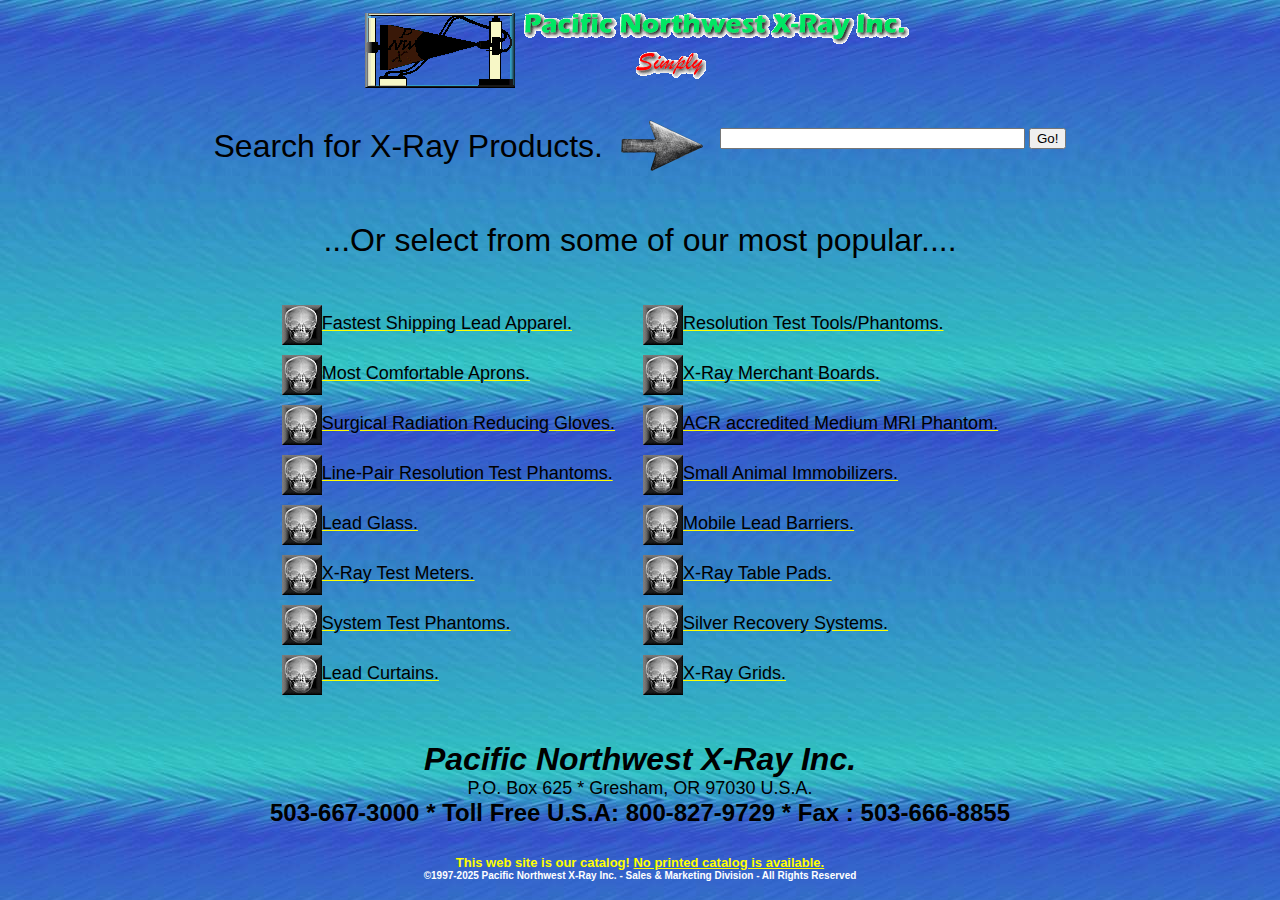
<file: First Job Website/index.html>
<!DOCTYPE html PUBLIC "-//w3c//dtd html 4.0 transitional//en">
<!-- saved from url=(0022)https://www2.pnwx.com/ -->
<html><head><meta http-equiv="Content-Type" content="text/html; charset=UTF-8">
<title>pnwx.com - Pacific Northwest X-Ray Inc.</title>
<link rel="icon" href="https://www2.pnwx.com/favicon.ico">
</head>
<body text="#000000" bgcolor="#FFFFFF" link="#FFFF00" vlink="#551A8B" alink="#FF0000" background="./pnwx.com - Pacific Northwest X-Ray Inc_files/skyimge.jpg">
<center><img src="./pnwx.com - Pacific Northwest X-Ray Inc_files/pnwx_ani.gif" alt="Pacific Northwest X-Ray Inc."><img src="./pnwx.com - Pacific Northwest X-Ray Inc_files/pnwx.gif" alt="X-Ray - radiology equipment, supplies, parts and accessories!"></center>
<center>&nbsp;</center><a href="http://www.pnwx.com/cgi-bin/e-mail"></a>

<center>
 <table border="0" cellspacing="10" cellpadding="0">
  <tbody><tr>
   <td>
    <center><font face="Arial" color="#000000" size="+3">Search for X-Ray Products.</font></center>
   </td>
   <td><img src="./pnwx.com - Pacific Northwest X-Ray Inc_files/Arrow.png" border="0"></td>
   <td><form action="https://www2.pnwx.com/Search/" method="post"><input type="text" name="SearchWords" size="35" maxlength="75">
       <input type="submit" value="Go!"></form>
   </td>
  </tr>
</tbody></table>
<br><br>
<center><font face="Arial" color="#000000" size="+3">...Or select from some of our most popular....</font></center>

<br><br>
<center>
 <table border="0" cellspacing="10" cellpadding="0">

  <tbody><tr>
   <td>
    <a href="https://www2.pnwx.com/Accessories/LeadProducts/Aprons/Infab/LightningFast/"><img src="./pnwx.com - Pacific Northwest X-Ray Inc_files/ButtonSkull.jpg" border="0" align="center"><font face="Arial" color="#000000" size="+1">Fastest Shipping Lead Apparel.</font></a>
   </td>
    <td>&nbsp;&nbsp;</td>
   <td>
    <a href="https://www2.pnwx.com/Accessories/Phantoms/Test/Fluoroscopy/"><img src="./pnwx.com - Pacific Northwest X-Ray Inc_files/ButtonSkull.jpg" border="0" align="center"><font face="Arial" color="#000000" size="+1">Resolution Test Tools/Phantoms.</font></a>
   </td>
  </tr>

  <tr>
   <td>
    <a href="https://www2.pnwx.com/Accessories/LeadProducts/Aprons/Infab/Revolution/"><img src="./pnwx.com - Pacific Northwest X-Ray Inc_files/ButtonSkull.jpg" border="0" align="center"><font face="Arial" color="#000000" size="+1">Most Comfortable Aprons.</font></a>
   </td>
    <td>&nbsp;&nbsp;</td>
   <td>
    <a href="https://www2.pnwx.com/Accessories/PatAsst/MerchantBoards/"><img src="./pnwx.com - Pacific Northwest X-Ray Inc_files/ButtonSkull.jpg" border="0" align="center"><font face="Arial" color="#000000" size="+1">X-Ray Merchant Boards.</font></a>
   </td>
  </tr>

  <tr>
   <td>
    <a href="https://www2.pnwx.com/Accessories/LeadProducts/Gloves/Proguard/"><img src="./pnwx.com - Pacific Northwest X-Ray Inc_files/ButtonSkull.jpg" border="0" align="center"><font face="Arial" color="#000000" size="+1">Surgical Radiation Reducing Gloves.</font></a>
   </td>
    <td>&nbsp;&nbsp;</td>
   <td>
    <a href="https://www2.pnwx.com/Accessories/Phantoms/MRI/Pro-Project/ACR-Medium/"><img src="./pnwx.com - Pacific Northwest X-Ray Inc_files/ButtonSkull.jpg" border="0" align="center"><font face="Arial" color="#000000" size="+1">ACR accredited Medium MRI Phantom.</font></a>
   </td>
  </tr>

  <tr>
   <td>
    <a href="https://www2.pnwx.com/Accessories/Phantoms/Test/LinePair/"><img src="./pnwx.com - Pacific Northwest X-Ray Inc_files/ButtonSkull.jpg" border="0" align="center"><font face="Arial" color="#000000" size="+1">Line-Pair Resolution Test Phantoms.</font></a>
   </td>
    <td>&nbsp;&nbsp;</td>
   <td>
    <a href="https://www2.pnwx.com/Accessories/PosAides/Pet-Sitioner/"><img src="./pnwx.com - Pacific Northwest X-Ray Inc_files/ButtonSkull.jpg" border="0" align="center"><font face="Arial" color="#000000" size="+1">Small Animal Immobilizers.</font></a>
   </td>
  </tr>

  <tr>
   <td>
    <a href="https://www2.pnwx.com/Accessories/LeadProducts/Windows/"><img src="./pnwx.com - Pacific Northwest X-Ray Inc_files/ButtonSkull.jpg" border="0" align="center"><font face="Arial" color="#000000" size="+1">Lead Glass.</font></a>
   </td>
    <td>&nbsp;&nbsp;</td>
   <td>
    <a href="https://www2.pnwx.com/Accessories/LeadProducts/MobileBarriers/Infab/"><img src="./pnwx.com - Pacific Northwest X-Ray Inc_files/ButtonSkull.jpg" border="0" align="center"><font face="Arial" color="#000000" size="+1">Mobile Lead Barriers.</font></a>
   </td>
  </tr>

  <tr>
   <td>
    <a href="https://www2.pnwx.com/Equipment/Test/X-Ray/ECC/"><img src="./pnwx.com - Pacific Northwest X-Ray Inc_files/ButtonSkull.jpg" border="0" align="center"><font face="Arial" color="#000000" size="+1">X-Ray Test Meters.</font></a>
   </td>
    <td>&nbsp;&nbsp;</td>
   <td>
    <a href="https://www2.pnwx.com/Accessories/PatAsst/TablePads/X-Ray/"><img src="./pnwx.com - Pacific Northwest X-Ray Inc_files/ButtonSkull.jpg" border="0" align="center"><font face="Arial" color="#000000" size="+1">X-Ray Table Pads.</font></a>
   </td>
  </tr>

  <tr>
   <td>
    <a href="https://www2.pnwx.com/Accessories/Phantoms/Test/"><img src="./pnwx.com - Pacific Northwest X-Ray Inc_files/ButtonSkull.jpg" border="0" align="center"><font face="Arial" color="#000000" size="+1">System Test Phantoms.</font></a>
   </td>
    <td>&nbsp;&nbsp;</td>
   <td>
    <a href="https://www2.pnwx.com/Equipment/DarkEquip/Rotex/"><img src="./pnwx.com - Pacific Northwest X-Ray Inc_files/ButtonSkull.jpg" border="0" align="center"><font face="Arial" color="#000000" size="+1">Silver Recovery Systems.</font></a>
   </td>
  </tr>

  <tr>
   <td>
    <a href="https://www2.pnwx.com/Accessories/LeadProducts/Blockers-Shields/Curtains/"><img src="./pnwx.com - Pacific Northwest X-Ray Inc_files/ButtonSkull.jpg" border="0" align="center"><font face="Arial" color="#000000" size="+1">Lead Curtains.</font></a>
   </td>
    <td>&nbsp;&nbsp;</td>
   <td>
    <a href="https://www2.pnwx.com/Parts/Grids/"><img src="./pnwx.com - Pacific Northwest X-Ray Inc_files/ButtonSkull.jpg" border="0" align="center"><font face="Arial" color="#000000" size="+1">X-Ray Grids.</font></a>
   </td>
  </tr>


 </tbody></table>
</center>
<br><br>
<center><font face="Arial" size="+3"><b><i>Pacific Northwest X-Ray Inc.</i></b></font></center>
<center><font face="Arial" size="+1">P.O. Box 625 * Gresham, OR 97030 U.S.A.</font></center>
<center><font face="Arial" size="+2"><b>503-667-3000 * Toll Free U.S.A: 800-827-9729 * Fax : 503-666-8855</b></font></center><font face="Arial" size="+2"><b>
<br>
<center><font face="Arial,Helvetica" color="#FFFF00" size="-1">This web site is our catalog! <u>No printed catalog is available.</u></font><br>
<center><font color="#FFFFFF"><font size="-2">©1997-2025 Pacific Northwest X-Ray Inc. - Sales &amp; Marketing Division - All Rights Reserved</font></font></center>


</center></b></font></center></body></html>
</file>
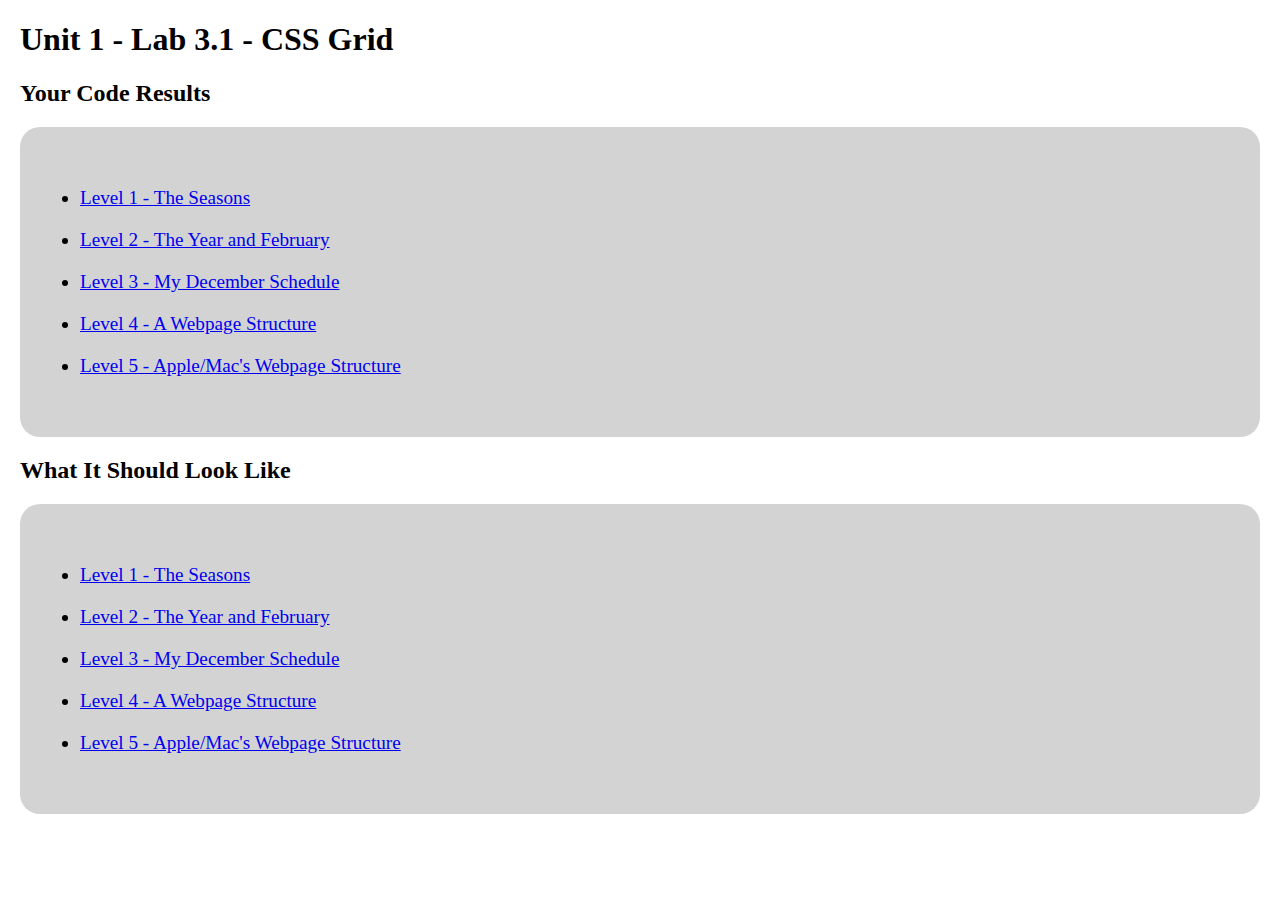
<file: interactive-web/unit-1-html-and-css-good-vs-bad-design/U1LAB3.1/index.html>
<!DOCTYPE html>
<html lang="en">
  <head>
    <meta charset="UTF-8" />
    <meta http-equiv="X-UA-Compatible" content="IE=edge" />
    <meta name="viewport" content="width=device-width, initial-scale=1.0" />
    <link rel="stylesheet" href="style.css" />
    <title>U1LAB3.1</title>
  </head>
  <body>
    <h1>Unit 1 - Lab 3.1 - CSS Grid</h1>
    <h2>Your Code Results</h2>
    <ul>
      <li><a href="U1LAB3.1-Starter/level1/level_one.html">Level 1 - The Seasons</a></li>
      <li><a href="U1LAB3.1-Starter/level2/level_two.html">Level 2 - The Year and February</a></li>
      <li><a href="U1LAB3.1-Starter/level3/level_three.html">Level 3 - My December Schedule</a></li>
      <li><a href="U1LAB3.1-Starter/level4/level_four.html">Level 4 - A Webpage Structure</a></li>
      <li><a href="U1LAB3.1-Starter/level5/level_five.html">Level 5 - Apple/Mac's Webpage Structure</a></li>
    </ul>

    <h2>What It Should Look Like</h2>
    <ul>
      <li><a href="U1LAB3.1-Starter/level1/img/level1.png">Level 1 - The Seasons</a></li>
      <li><a href="U1LAB3.1-Starter/level2/exemplar/level2.html">Level 2 - The Year and February</a></li>
      <li><a href="U1LAB3.1-Starter/level3/img/level3.png">Level 3 - My December Schedule</a></li>
      <li><a href="U1LAB3.1-Starter/level4/img/level4.png">Level 4 - A Webpage Structure</a></li>
      <li><a href="U1LAB3.1-Starter/level5/exemplar/level5.html">Level 5 - Apple/Mac's Webpage Structure</a></li>
    </ul>
  </body>
</html>
</file>
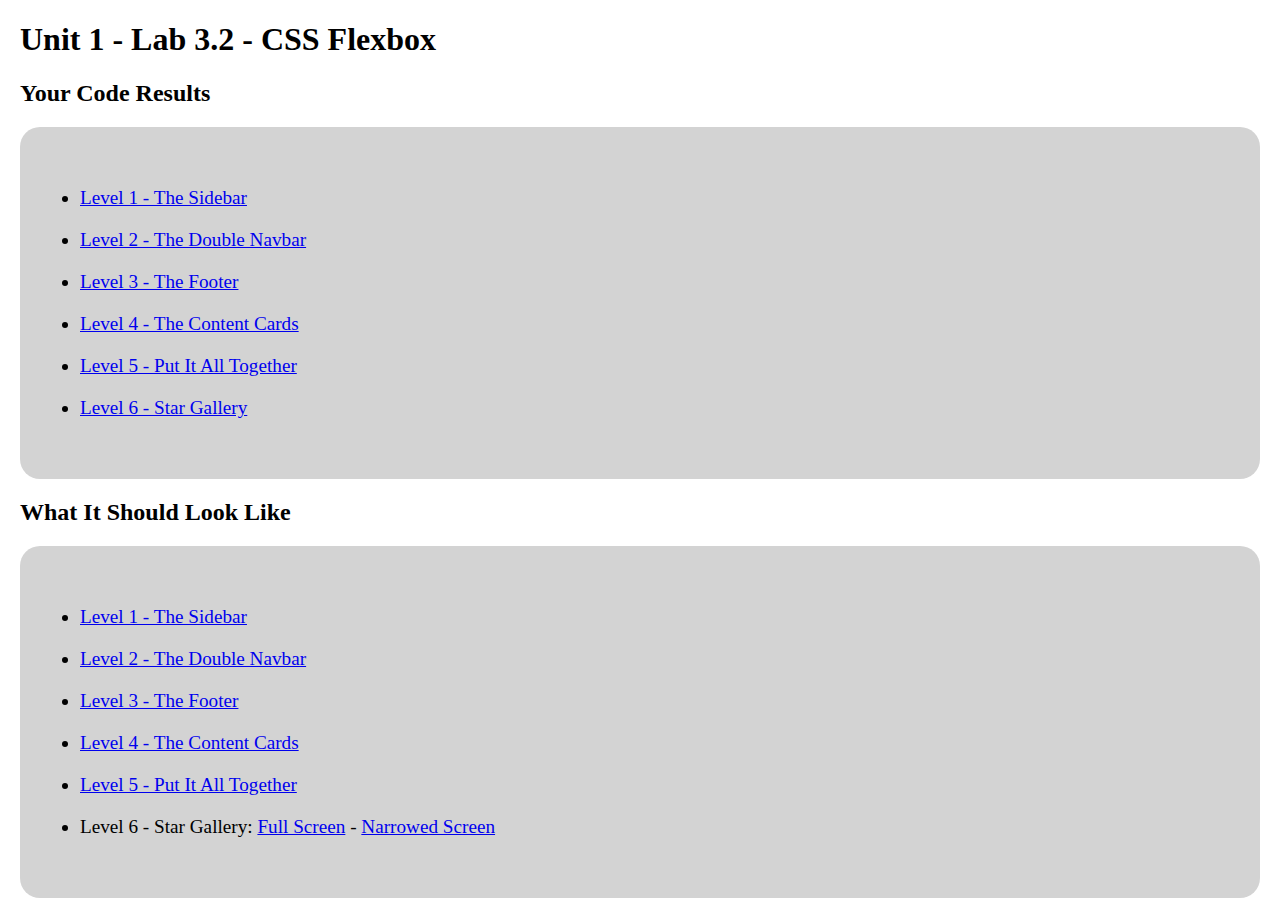
<file: interactive-web/unit-1-html-and-css-good-vs-bad-design/U1LAB3.2/index.html>
<!DOCTYPE html>
<html lang="en">
  <head>
    <meta charset="UTF-8" />
    <meta http-equiv="X-UA-Compatible" content="IE=edge" />
    <meta name="viewport" content="width=device-width, initial-scale=1.0" />
    <link rel="stylesheet" href="style.css" />
    <title>U1LAB3.2</title>
  </head>
  <body>
    <h1>Unit 1 - Lab 3.2 - CSS Flexbox</h1>
    <h2>Your Code Results</h2>
    <ul>
      <li><a href="U1LAB3.2-Starter/level1/level_one.html">Level 1 - The Sidebar</a></li>
      <li><a href="U1LAB3.2-Starter/level2/level_two.html">Level 2 - The Double Navbar</a></li>
      <li><a href="U1LAB3.2-Starter/level3/level_three.html">Level 3 - The Footer</a></li>
      <li><a href="U1LAB3.2-Starter/level4/level_four.html">Level 4 - The Content Cards</a></li>
      <li><a href="U1LAB3.2-Starter/level5/level_five.html">Level 5 - Put It All Together</a></li>
      <li><a href="U1LAB3.2-Starter/level6/level_six.html">Level 6 - Star Gallery</a></li>
    </ul>

    <h2>What It Should Look Like</h2>
    <ul>
      <li><a href="U1LAB3.2-Starter/level1/exemplar/level1.png">Level 1 - The Sidebar</a></li>
      <li><a href="U1LAB3.2-Starter/level2/exemplar/level2.png">Level 2 - The Double Navbar</a></li>
      <li><a href="U1LAB3.2-Starter/level3/exemplar/level3.png">Level 3 - The Footer</a></li>
      <li><a href="U1LAB3.2-Starter/level4/exemplar/level4.html">Level 4 - The Content Cards</a></li>
      <li><a href="U1LAB3.2-Starter/level5/exemplar/level5.html">Level 5 - Put It All Together</a></li>
      <li>Level 6 - Star Gallery: 
        <a href="U1LAB3.2-Starter/level6/exemplar/level6-full.html">
          Full Screen</a> - 
        <a href="U1LAB3.2-Starter/level6/exemplar/level6-narrow.html">
          Narrowed Screen</a></li>
    </ul>
  </body>
</html>
</file>
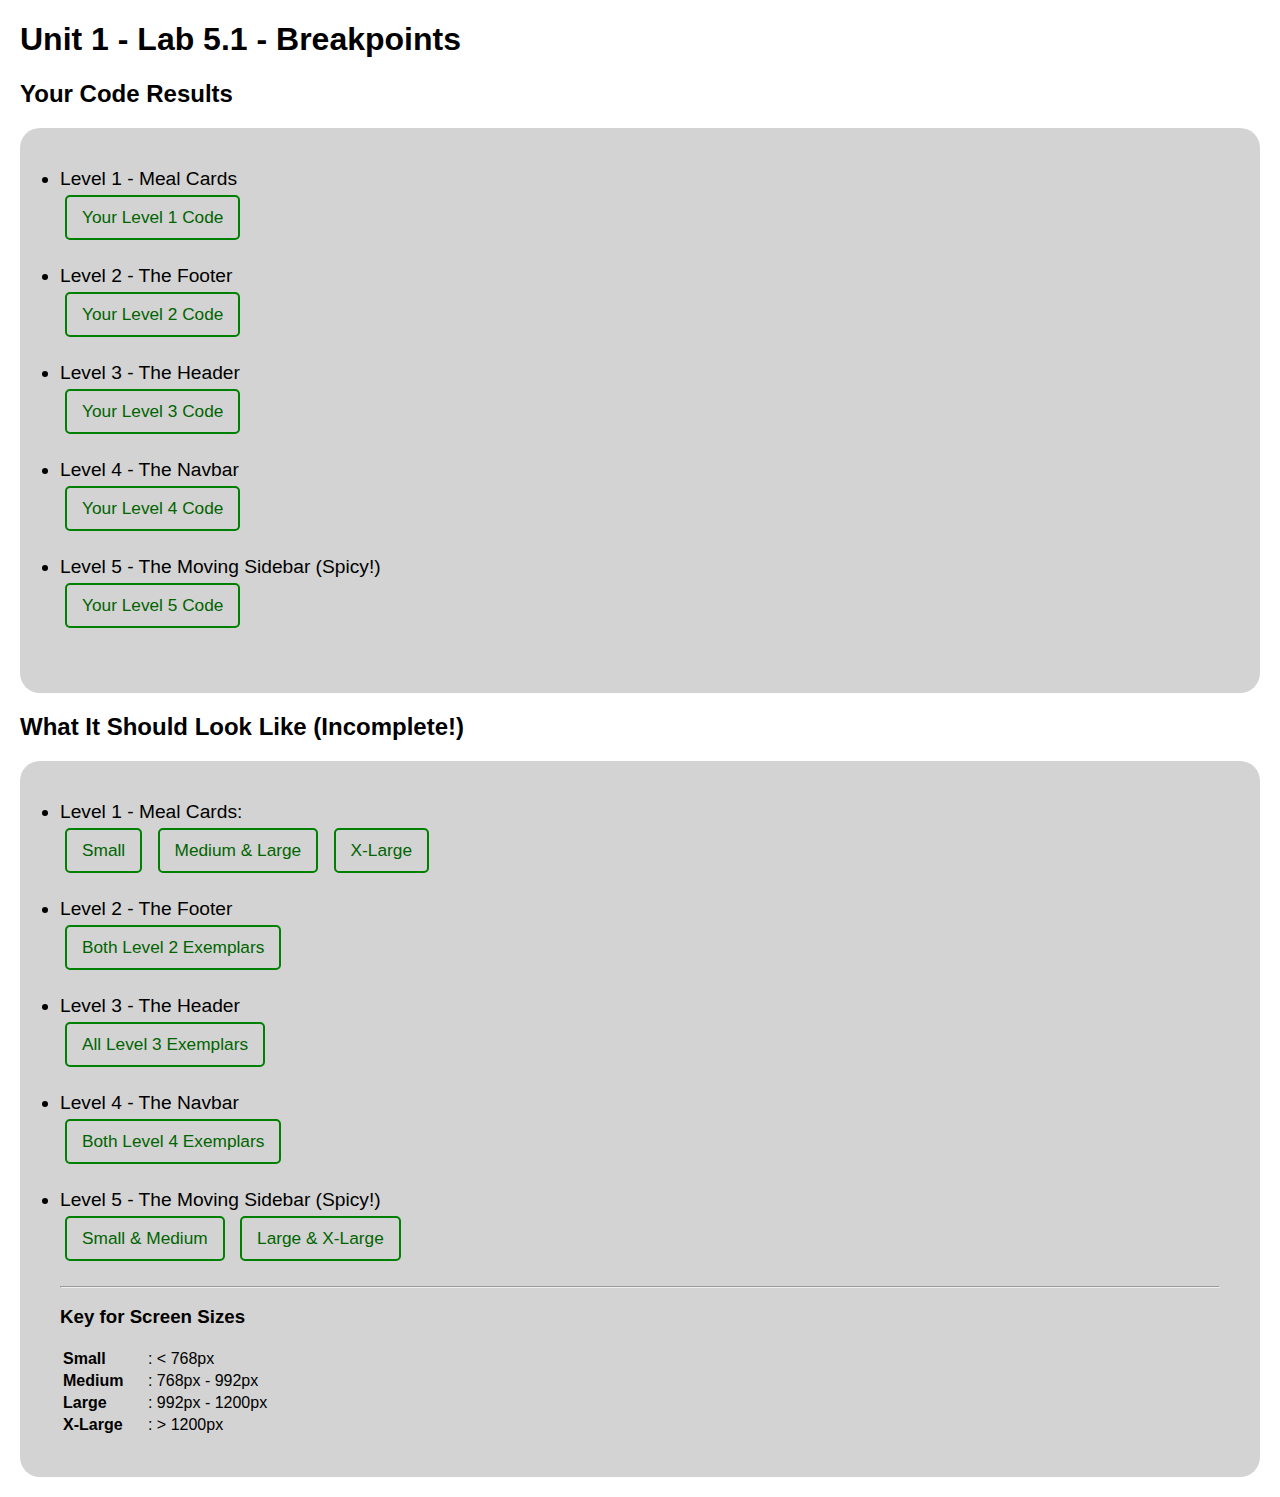
<file: interactive-web/unit-1-html-and-css-good-vs-bad-design/U1LAB5.1/index.html>
<!DOCTYPE html>
<html lang="en">
  <head>
    <meta charset="UTF-8" />
    <meta http-equiv="X-UA-Compatible" content="IE=edge" />
    <meta name="viewport" content="width=device-width, initial-scale=1.0" />
    <link rel="stylesheet" href="style.css" />
    <title>U1LAB5.1</title>
  </head>
  <body>
    <h1>Unit 1 - Lab 5.1 - Breakpoints</h1>
    <h2>Your Code Results</h2>
    <ul>
      <li>Level 1 - Meal Cards <br>
        <a class="button" href="U1LAB5.1-Starter/level1/level_one.html">Your Level 1 Code</a></li>
      <li>Level 2 - The Footer <br>
        <a class="button" href="U1LAB5.1-Starter/level2/level_two.html">Your Level 2 Code</a></li>
      <li>Level 3 - The Header <br>
        <a class="button" href="U1LAB5.1-Starter/level3/level_three.html">Your Level 3 Code</a></li>
      <li>Level 4 - The Navbar <br>
        <a class="button" href="U1LAB5.1-Starter/level4/level_four.html">Your Level 4 Code</a></li>
      <li>Level 5 - The Moving Sidebar (Spicy!) <br>
        <a class="button" href="U1LAB5.1-Starter/level5/level_five.html">Your Level 5 Code</a></li>
   </ul>

    <h2>What It Should Look Like (Incomplete!)</h2>
    <ul>
      <li>Level 1 - Meal Cards: <br>
        <a class="button" href="U1LAB5.1-Starter/level1/exemplar/level1-sm.html">Small</a>
        <a class="button" href="U1LAB5.1-Starter/level1/exemplar/level1-md.html">Medium & Large</a>
        <a class="button" href="U1LAB5.1-Starter/level1/exemplar/level1-xl.html">X-Large</a></li>
      <li>Level 2 - The Footer <br>
        <a class="button" href="U1LAB5.1-Starter/level2/exemplar/level2.html">Both Level 2 Exemplars</a></li>
      <li>Level 3 - The Header <br>
        <a class="button" href="U1LAB5.1-Starter/level3/exemplar/level3.html">All Level 3 Exemplars</a></li>
      <li>Level 4 - The Navbar <br>
        <a class="button" href="U1LAB5.1-Starter/level4/exemplar/level4.html">Both Level 4 Exemplars</a></li>
      <li>Level 5 - The Moving Sidebar (Spicy!) <br>
        <a class="button" href="U1LAB5.1-Starter/level5/exemplar/level5-sm.html">Small & Medium</a>
        <a class="button" href="U1LAB5.1-Starter/level5/exemplar/level5-lg.html">Large & X-Large</a></li>

      <hr>
      <h3>Key for Screen Sizes</h3>
      <table style="width:250px">
        <tr>
          <td class="bold">Small</td>
          <td>:  < 768px</td>
        </tr>
        <tr>
          <td class="bold">Medium</td>
          <td>:  768px - 992px</td>
        </tr>
        <tr>
          <td class="bold">Large</td>
          <td>:  992px - 1200px</td>
        </tr>
        <tr>
          <td class="bold">X-Large</td>
          <td>:  > 1200px</td>
        </tr>
      </table>
    </ul>
  </body>
</html>
</file>
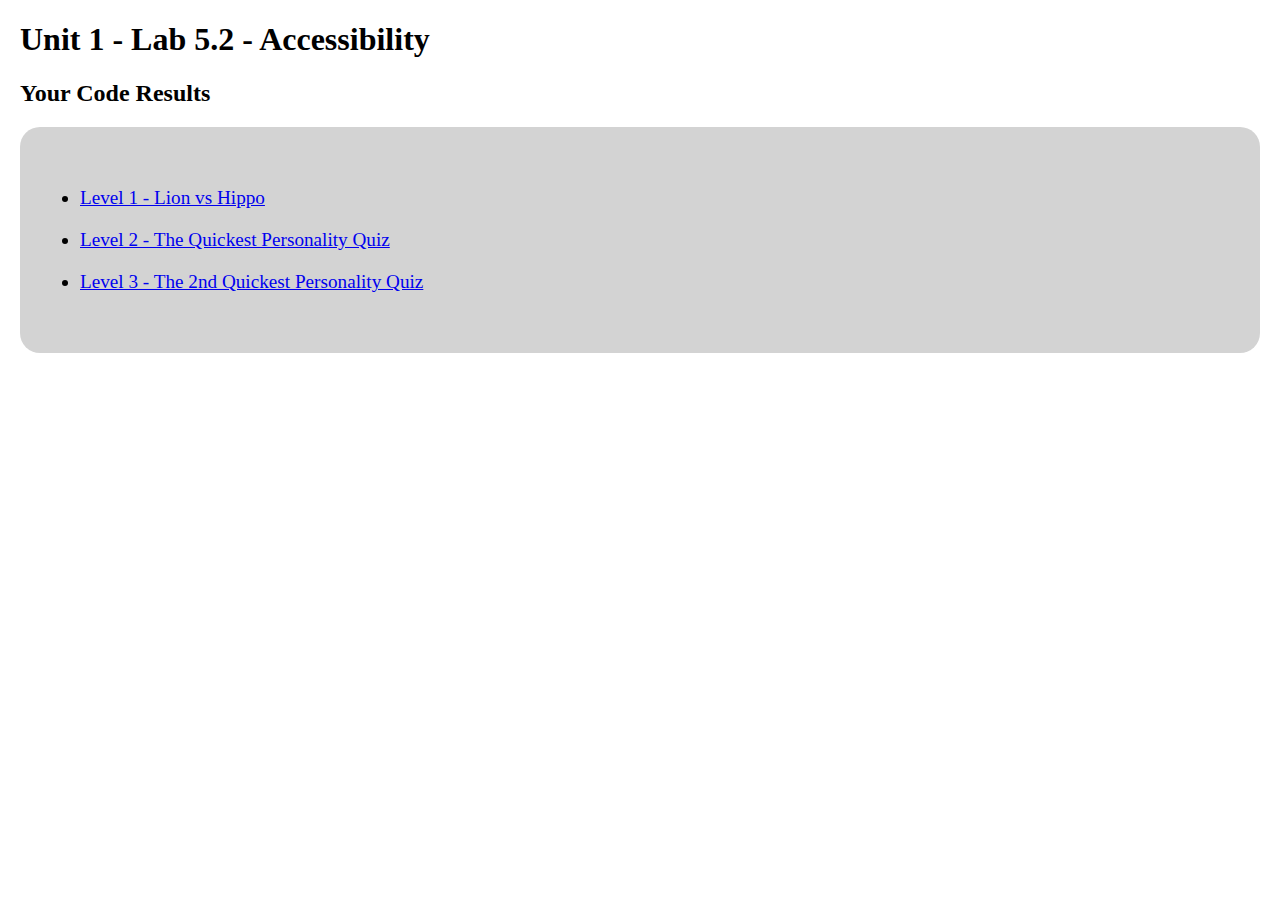
<file: interactive-web/unit-1-html-and-css-good-vs-bad-design/U1LAB5.2/index.html>
<!DOCTYPE html>
<html lang="en">
  <head>
    <meta charset="UTF-8" />
    <meta http-equiv="X-UA-Compatible" content="IE=edge" />
    <meta name="viewport" content="width=device-width, initial-scale=1.0" />
    <link rel="stylesheet" href="style.css" />
    <title>U1LAB5.2</title>
  </head>
  <body>
    <h1>Unit 1 - Lab 5.2 - Accessibility</h1>
    <h2>Your Code Results</h2>
    <ul>
      <li><a href="U1LAB5.2-Starter/level1/level_one.html">Level 1 - Lion vs Hippo</a></li>
      <li><a href="U1LAB5.2-Starter/level2/level_two.html">Level 2 - The Quickest Personality Quiz</a></li>
      <li><a href="U1LAB5.2-Starter/level3/level_three.html">Level 3 - The 2nd Quickest Personality Quiz</a></li>
      <!-- <li><a href="U1LAB3.2-Starter/level4/level_four.html">Level 4 - Put it All Together</a></li> -->
    </ul>

    <!-- <h2>What It Should Look Like</h2>
    <ul>
      <li><a href="U1LAB3.2-Starter/level1/exemplar/level1.png">Level 1 - The Sidebar</a></li>
      <li><a href="U1LAB3.2-Starter/level2/exemplar/level2.png">Level 2 - The Double Navbar</a></li>
      <li><a href="U1LAB3.2-Starter/level3/exemplar/level3.png">Level 3 - The Footer</a></li>
      <li><a href="U1LAB3.2-Starter/level4/exemplar/level4.html">Level 4 - The Content Cards</a></li>
    </ul> -->
  </body>
</html>
</file>
<file: interactive-web/unit-1-html-and-css-good-vs-bad-design/U1LAB3.1/style.css>
body {
  margin: 20px;
}

ul {
  background-color: lightgrey;
  border-radius: 20px;
  padding: 40px;
  margin-bottom: 20px;
}

li {
  font-size: larger;
  margin: 20px;
}

ul ul {
  padding: 0px;
  margin-left: 50px;
}

.sub-li {
  margin: 2px;
}
</file>
<file: interactive-web/unit-1-html-and-css-good-vs-bad-design/U1LAB3.2/style.css>
body {
  margin: 20px;
}

ul {
  background-color: lightgrey;
  border-radius: 20px;
  padding: 40px;
  margin-bottom: 20px;
}

li {
  font-size: larger;
  margin: 20px;
}

ul ul {
  padding: 0px;
  margin-left: 50px;
}

.sub-li {
  margin: 2px;
}
</file>
<file: interactive-web/unit-1-html-and-css-good-vs-bad-design/U1LAB5.1/style.css>
body {
  margin: 20px;
  font-family: Arial, Helvetica, sans-serif;
}

ul {
  background-color: lightgrey;
  border-radius: 20px;
  padding: 40px;
  margin-bottom: 20px;
}

li {
  font-size: larger;
  margin-bottom: 20px;
}

.sub-li {
  margin: 2px;
}

.button,  .button:visited {
  border: 2px solid green;
  color: darkgreen;
  margin: 5px;
  padding: 10px 15px;
  font-size: 0.9em;
  text-align: center;
  text-decoration: none;
  display: inline-block;
  border-radius: 5px;
} .button:hover {
  background-color: green;
  color: white;
}

.bold {
  font-weight: bold;
}
</file>
<file: interactive-web/unit-1-html-and-css-good-vs-bad-design/U1LAB5.2/style.css>
body {
  margin: 20px;
}

ul {
  background-color: lightgrey;
  border-radius: 20px;
  padding: 40px;
  margin-bottom: 20px;
}

li {
  font-size: larger;
  margin: 20px;
}

ul ul {
  padding: 0px;
  margin-left: 50px;
}

.sub-li {
  margin: 2px;
}
</file>
